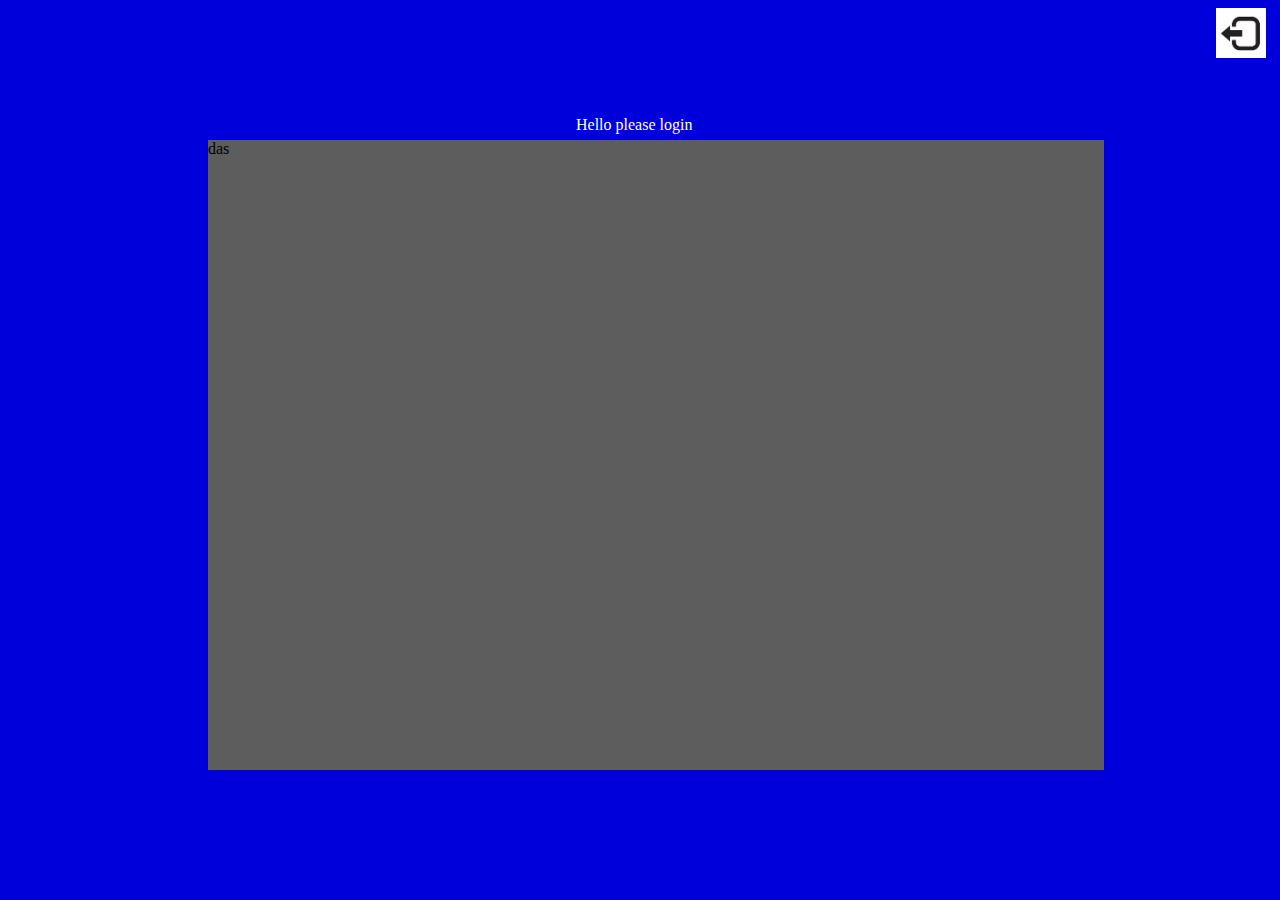
<file: index.html>
<!DOCTYPE html>
<html lang="en">
<head>
    <meta charset="UTF-8">
    <meta http-equiv="X-UA-Compatible" content="IE=edge">
    <meta name="viewport" content="width=device-width, initial-scale=1.0">
    <title>Document</title>
    <link rel="stylesheet" href="style.css">
</head>
<body>
<div id="logIn">
<p class="text">Hello please login</p>
<input id="user" placeholder="                      user name" type="text">
<input id="password" placeholder="                      password"  type="password">
<button id = 'button'>log in</button>
</div>
<div id="chat">
<div class="DivText"><p id="text"></p></div>
<img id = "logOut" src="logOut.png" alt="">
<div class="chatBackground">
<p class="thx">das</p>
</div>
</div>
<script src="script.js"></script>
</body>
</html>
</file>
<file: style.css>
body{
background-color: rgb(0, 0, 219);
}
#logIn{

}
#user{
height: 50px;
width: 300px;
position: absolute;
border-radius: 20px;
top: 200px;
left: 40%;
border: none;
border-bottom: 2px black solid;
}
#password{
    height: 50px;
    width: 300px;
    position: absolute;
    border-radius: 20px;
    top: 300px;
    left: 40%;
    border: none;
    border-bottom: 2px black solid;
    }
#button{
height: 50px;
width: 100px;
border-radius: 20px;
border: 0.1px black solid;
position: absolute;
top: 400px;
left: 47%;
}
.text{
height: 100px;
color: white;
position: absolute;
top: 100px;
left: 45%;
}
#text{
    color: white;
    width: 1000px;
    position: absolute;
    top: 2%;
    left: 40%;
    padding-right: 50px;
    }
#logOut{
position: absolute;
left: 95%;
width: 50px;
height: 50px;
background: none;
}
.thx{
position: absolute;
top: 10%;
margin: 50px 50px 200px 200px;
height: 70%;
width: 70%;
background-color: rgb(93, 93, 93);
}
</file>
